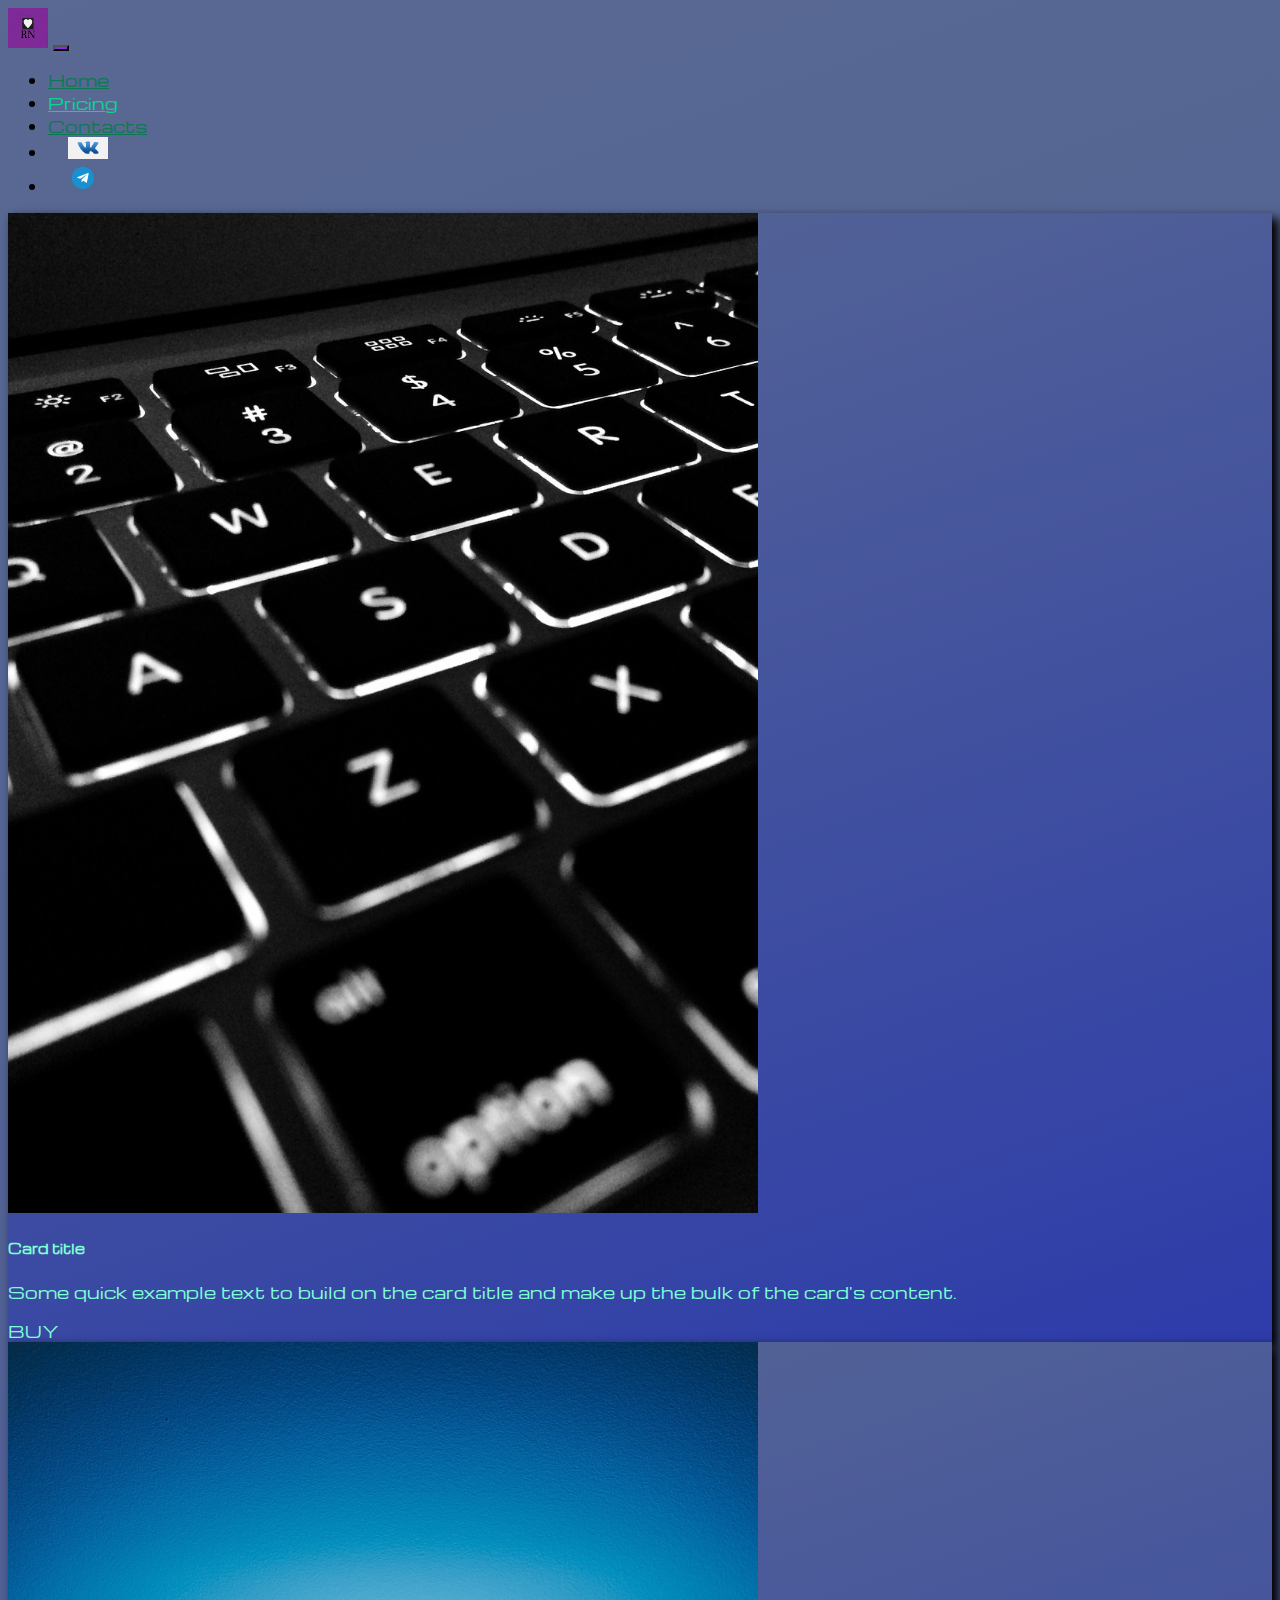
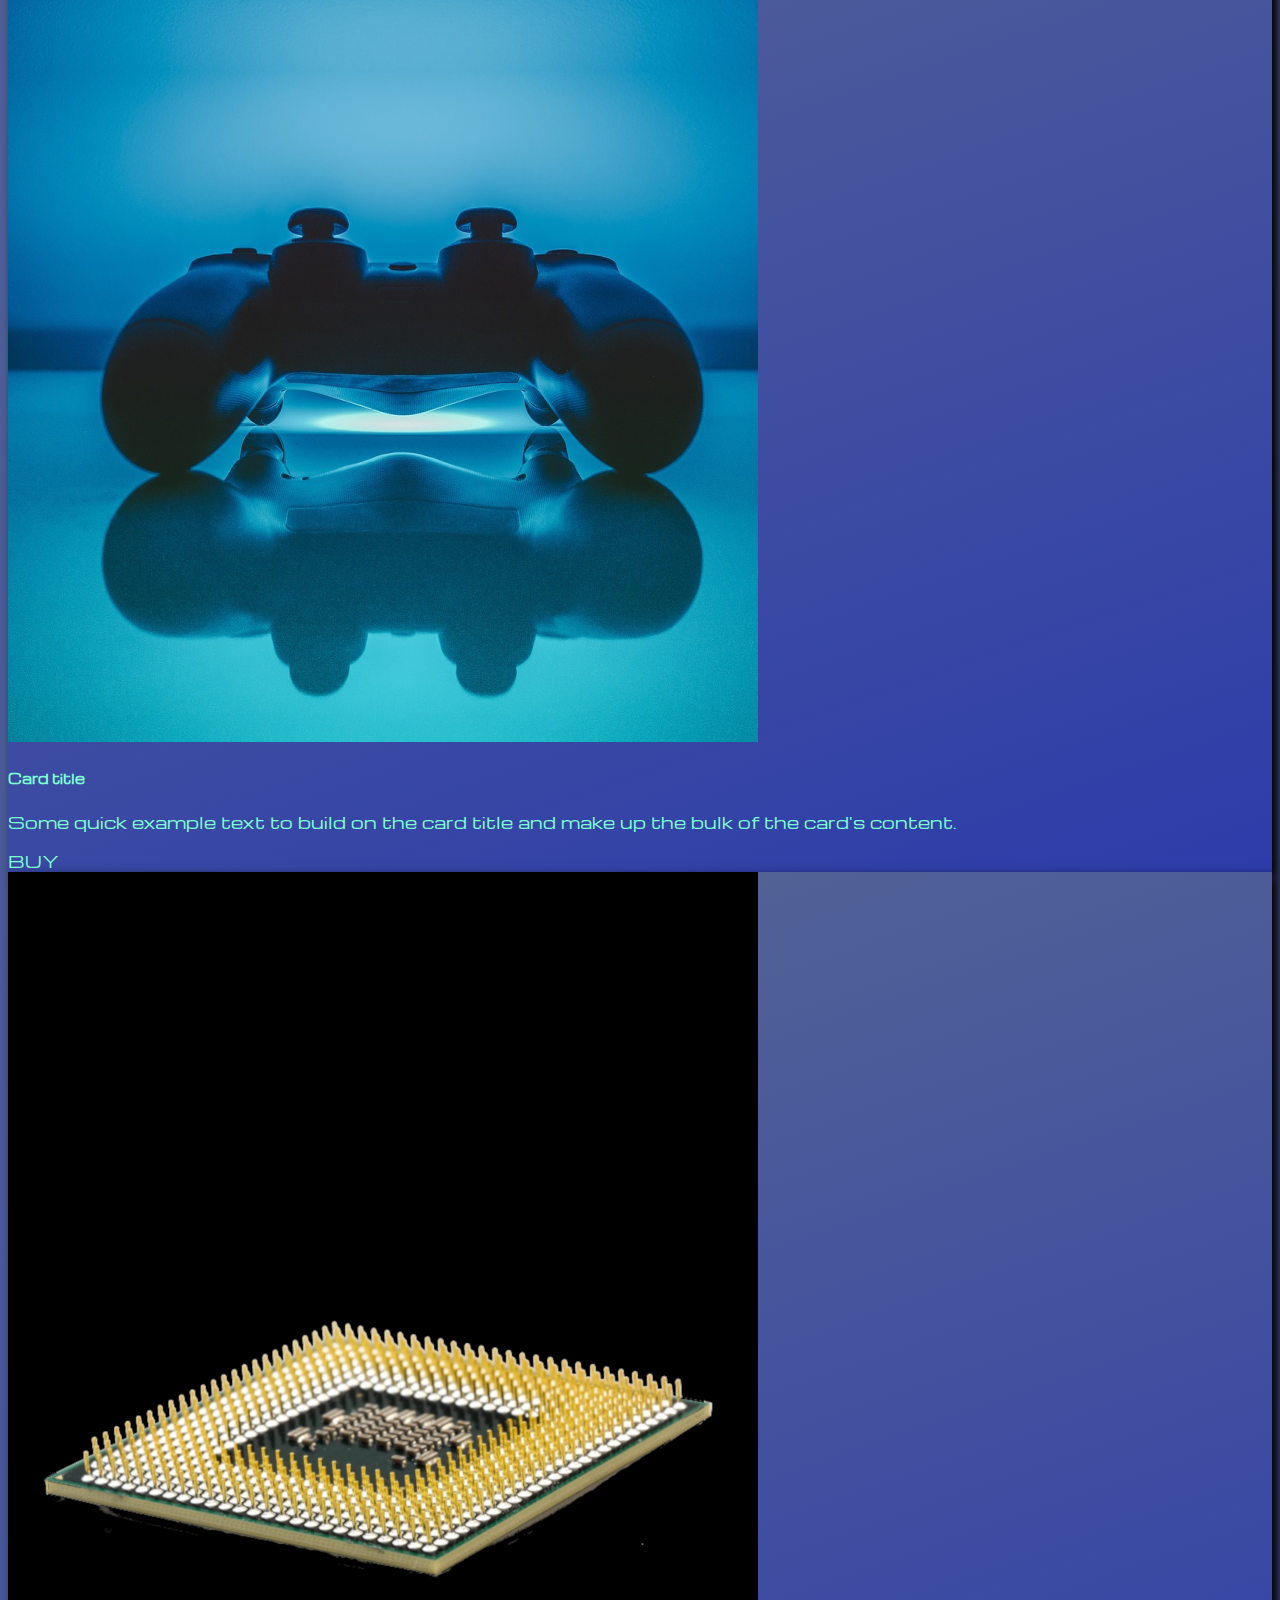
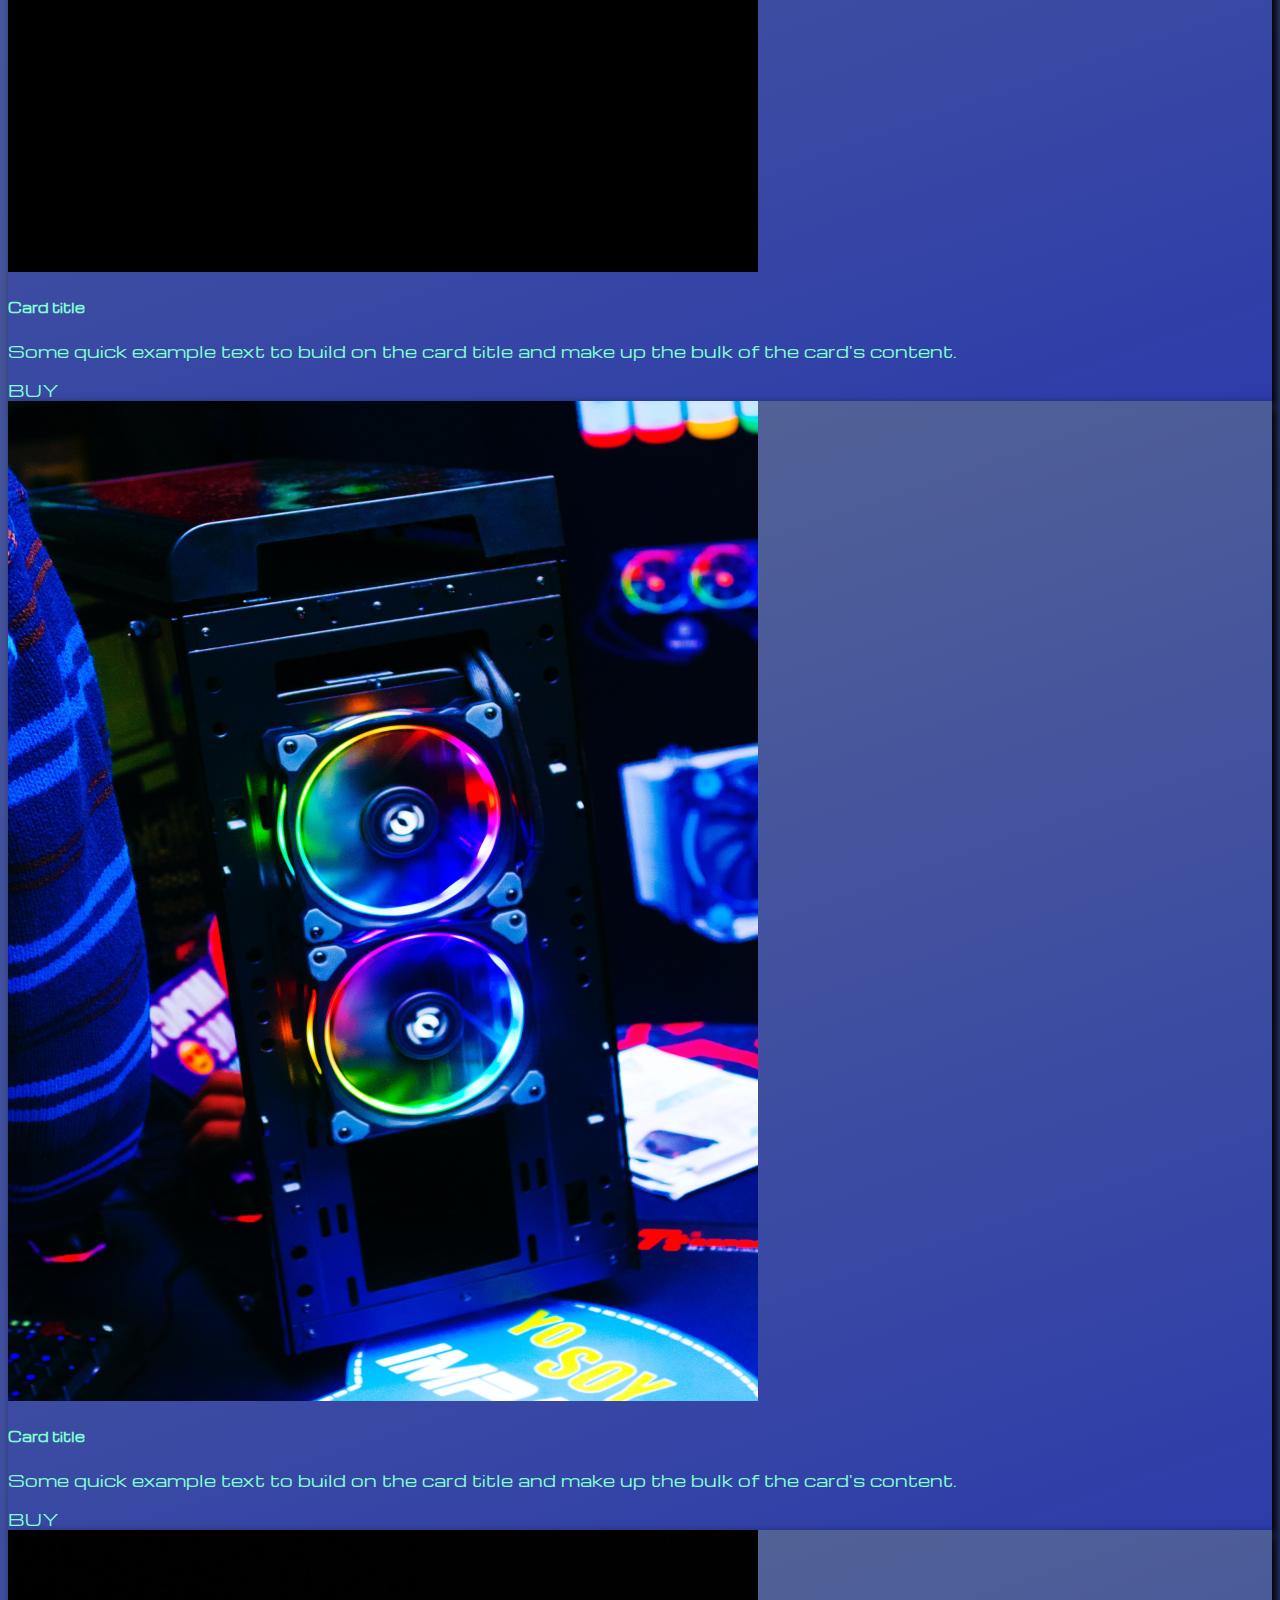
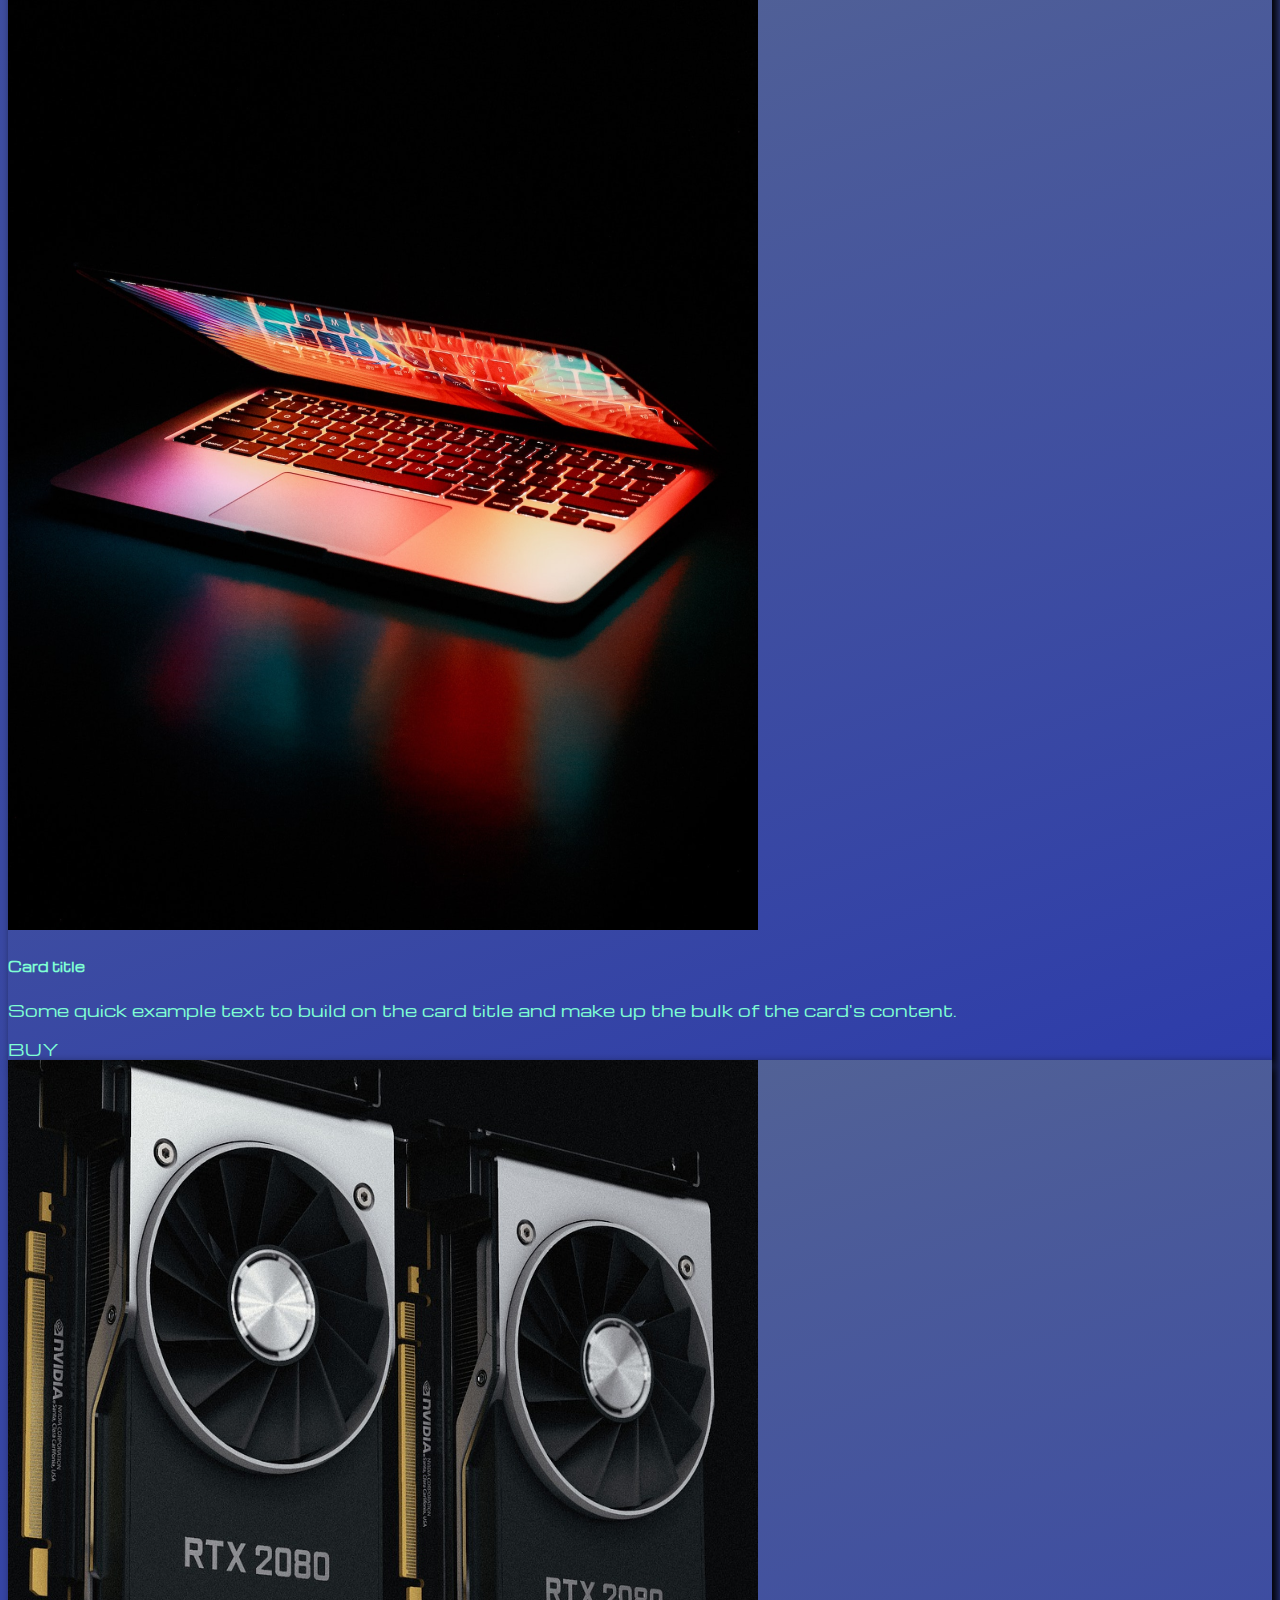
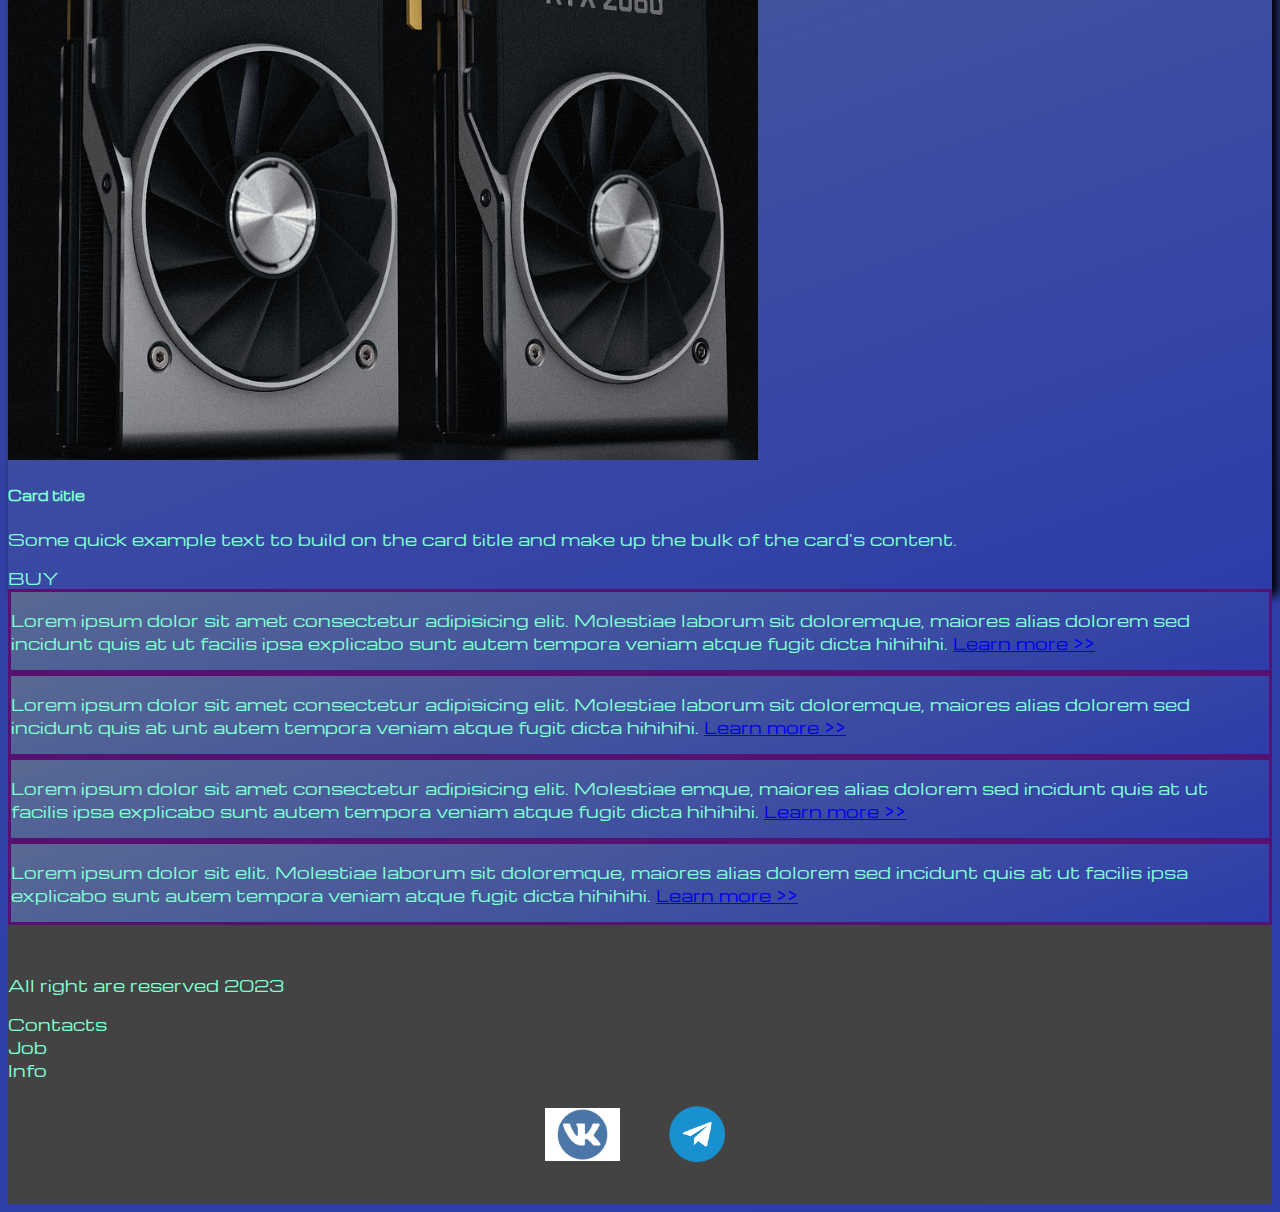
<file: pricing.html>
<!DOCTYPE html>
<html lang="en">
  <head>
    <meta charset="UTF-8" />
    <meta name="viewport" content="width=device-width, initial-scale=1.0" />

    <link
      href="https://cdn.jsdelivr.net/npm/bootstrap@5.3.0/dist/css/bootstrap.min.css"
      rel="stylesheet"
      integrity="sha384-9ndCyUaIbzAi2FUVXJi0CjmCapSmO7SnpJef0486qhLnuZ2cdeRhO02iuK6FUUVM"
      crossorigin="anonymous"
    />
    <link rel="stylesheet" href="Source/cssstyles/mycss.css" />

    <title>RusNas</title>
  </head>

  <body>
    <header>
      <nav class="navbar navbar-expand-lg bg-dark">
        <div class="container-fluid">
          <a class="navbar-brand" href="index.html"
            ><img src="Source/files/logo.PNG" alt=""
          /></a>
          <button
            class="navbar-toggler"
            type="button"
            data-bs-toggle="collapse"
            data-bs-target="#navbarNav"
            aria-controls="navbarNav"
            aria-expanded="false"
            aria-label="Toggle navigation"
          >
            <span class="navbar-toggler-icon"></span>
          </button>
          <div class="collapse navbar-collapse" id="navbarNav">
            <ul class="navbar-nav">
              <li class="nav-item">
                <a class="nav-link" aria-current="page" href="index.html">Home</a>
              </li>
              <li class="nav-item">
                <a class="nav-link active" href="pricing.html">Pricing</a>
              </li>
              <li class="nav-item">
                <a class="nav-link" href="#">Contacts</a>
              </li>
              <li class="nav-item">
                <a class="nav-link" href="pricing.html">
                  <img
                    style="width: 40px; margin-inline: 20px"
                    src="Source/files/vklue-hand-logo.png"
                    alt=""
                  />
                </a>
              </li>
              <li class="nav-item">
                <a class="nav-link" href="pricing.html">
                  <img
                    style="width: 30px; margin-inline: 20px"
                    src="Source/files/telegram-logo-transparent-free-png.webp"
                    alt=""
                  />
                </a>
              </li>
            </ul>
          </div>
        </div>
      </nav>
    </header>
    <section>
      <div class="container-fluid mt-4 mb-5">
        <div class="row px-2">
          <div class="col-lg-1"></div>

          <div class="col-lg-8 col-md-12">
            <div class="row">
              <div class="col-lg-4 col-md-6 mt-4">
                <div class="card">
                  <a href="#">
                    <img
                      src="Source/Images/acc.png"
                      class="card-img-top"
                      alt="..."
                    />
                  </a>
                  <div class="card-body">
                    <h5 class="card-title"><a href="#">Card title</a></h5>
                    <p class="card-text">
                      <a href="#">
                        Some quick example text to build on the card title and
                        make up the bulk of the card's content.
                      </a>
                    </p>
                    <a href="#" class="btn btn-primary">BUY</a>
                  </div>
                </div>
              </div>
              <div class="col-lg-4 col-md-6 mt-4">
                <div class="card">
                  <img
                    src="Source/Images/controller.png"
                    class="card-img-top"
                    alt="..."
                  />
                  <div class="card-body">
                    <h5 class="card-title">Card title</h5>
                    <p class="card-text">
                      Some quick example text to build on the card title and
                      make up the bulk of the card's content.
                    </p>
                    <a href="#" class="btn btn-primary">BUY</a>
                  </div>
                </div>
              </div>
              <div class="col-lg-4 col-md-6 mt-4">
                <div class="card">
                  <img
                    src="Source/Images/cpu.png"
                    class="card-img-top"
                    alt="..."
                  />
                  <div class="card-body">
                    <h5 class="card-title">Card title</h5>
                    <p class="card-text">
                      Some quick example text to build on the card title and
                      make up the bulk of the card's content.
                    </p>
                    <a href="#" class="btn btn-primary">BUY</a>
                  </div>
                </div>
              </div>
              <div class="col-lg-4 col-md-6 mt-4">
                <div class="card">
                  <img
                    src="Source/Images/gaming pc.png"
                    class="card-img-top"
                    alt="..."
                  />
                  <div class="card-body">
                    <h5 class="card-title">Card title</h5>
                    <p class="card-text">
                      Some quick example text to build on the card title and
                      make up the bulk of the card's content.
                    </p>
                    <a href="#" class="btn btn-primary">BUY</a>
                  </div>
                </div>
              </div>
              <div class="col-lg-4 col-md-6 mt-4">
                <div class="card">
                  <img
                    src="Source/Images/laptop.png"
                    class="card-img-top"
                    alt="..."
                  />
                  <div class="card-body">
                    <h5 class="card-title">Card title</h5>
                    <p class="card-text">
                      Some quick example text to build on the card title and
                      make up the bulk of the card's content.
                    </p>
                    <a href="#" class="btn btn-primary">BUY</a>
                  </div>
                </div>
              </div>
              <div class="col-lg-4 col-md-6 mt-4">
                <div class="card">
                  <img
                    src="Source/Images/gpu.png"
                    class="card-img-top"
                    alt="..."
                  />
                  <div class="card-body">
                    <h5 class="card-title">Card title</h5>
                    <p class="card-text">
                      Some quick example text to build on the card title and
                      make up the bulk of the card's content.
                    </p>
                    <a href="#" class="btn btn-primary">BUY</a>
                  </div>
                </div>
              </div>
            </div>
          </div>

          <div class="col-lg-3 col-md-12">
            <div class="row">
              <div class="col-lg-12 side-text my-4">
                <p>
                  Lorem ipsum dolor sit amet consectetur adipisicing elit.
                  Molestiae laborum sit doloremque, maiores alias dolorem sed
                  incidunt quis at ut facilis ipsa explicabo sunt autem tempora
                  veniam atque fugit dicta hihihihi.
                  <a href="#"> Learn more >> </a>
                </p>
              </div>
              <div class="col-lg-12 side-text my-4">
                <p>
                  Lorem ipsum dolor sit amet consectetur adipisicing elit.
                  Molestiae laborum sit doloremque, maiores alias dolorem sed
                  incidunt quis at unt autem tempora veniam atque fugit dicta
                  hihihihi.
                  <a href="#"> Learn more >> </a>
                </p>
              </div>
              <div class="col-lg-12 side-text my-4">
                <p>
                  Lorem ipsum dolor sit amet consectetur adipisicing elit.
                  Molestiae emque, maiores alias dolorem sed incidunt quis at ut
                  facilis ipsa explicabo sunt autem tempora veniam atque fugit
                  dicta hihihihi.
                  <a href="#"> Learn more >> </a>
                </p>
              </div>
              <div class="col-lg-12 side-text my-4">
                <p>
                  Lorem ipsum dolor sit elit. Molestiae laborum sit doloremque,
                  maiores alias dolorem sed incidunt quis at ut facilis ipsa
                  explicabo sunt autem tempora veniam atque fugit dicta
                  hihihihi.
                  <a href="#"> Learn more >> </a>
                </p>
              </div>
            </div>
          </div>
        </div>
      </div>
    </section>
    <footer>
      <div class="container-fluid">
        <div class="row">
          <div class="col-lg-4 col-md-12 footer-text text-center">
            <p>All right are reserved 2023</p>
          </div>
          <div class="col-lg-4 col-md-12 footer-text text-center">
            <p>
              Contacts <br />
              Job <br />
              Info
            </p>
          </div>
          <div class="col-lg-4 col-md-12 media-links">
            <img
              style="width: 75px; margin-inline: 20px"
              src="Source/files/800px_Vk_logo.svg.png"
              alt=""
            />
            <img
              style="width: 75px; margin-inline: 20px"
              src="Source/files/telegram-logo-transparent-free-png.webp"
              alt=""
            />
          </div>
        </div>
      </div>
    </footer>

    <script
      src="https://cdn.jsdelivr.net/npm/bootstrap@5.3.0/dist/js/bootstrap.bundle.min.js"
      integrity="sha384-geWF76RCwLtnZ8qwWowPQNguL3RmwHVBC9FhGdlKrxdiJJigb/j/68SIy3Te4Bkz"
      crossorigin="anonymous"
    ></script>
  </body>
</html>
</file>
<file: Source/cssstyles/mycss.css>
@import url("https://fonts.googleapis.com/css?family=Michroma&display=swap");

body {
  font-family: Michroma, serif;
  background: linear-gradient(161deg, #596992 0%, #2d3caa 100%, #fff 100%);
}
p {
  color: aquamarine;
}
.helper {
  margin-top: 3em;
}

.nav-link {
  color: rgb(14, 119, 84);
}
.buttonforhelp {
  background-color: beige;
}
.navbar-nav .nav-link.active {
  color: rgb(17, 210, 146);
}
.navbar-brand img {
  width: 40px;
}
.navbar-toggler {
  background-color: blueviolet;
}
.card {
  box-shadow: 6px 6px 10px 1px #000;
}
.side-text {
  border-style: solid;
  color: aquamarine;
  border-color: rgb(89, 17, 113);
  background: linear-gradient(161deg, #596992 0%, #2d3caa 100%, #fff 100%);
}
.card {
  color: aquamarine;
  background: linear-gradient(161deg, #596992 0%, #2d3caa 100%, #fff 100%);
}
.card a {
  text-decoration: none;
  color: aquamarine;
}
.text-info {
  color: aquamarine;
  margin: auto auto;
}
.footer-text {
  color: aquamarine;
}
footer {
  background-color: rgb(67, 67, 67);
  padding-top: 2em;
  padding-bottom: 2em;
}
.media-links {
  display: flex;
  justify-content: center;
  align-items: center;
}
.call-anim {
  animation: myAnim 3s ease 0s infinite normal both;
}
@keyframes myAnim {
  0%,
  100% {
    transform: translateX(0%);
    transform-origin: 50% 50%;
  }

  15% {
    transform: translateX(-30px) rotate(-6deg);
  }

  30% {
    transform: translateX(15px) rotate(6deg);
  }

  45% {
    transform: translateX(-15px) rotate(-3.6deg);
  }

  60% {
    transform: translateX(9px) rotate(2.4deg);
  }

  75% {
    transform: translateX(-6px) rotate(-1.2deg);
  }
}
@media (max-width: 755px) {
  .carousel-indicators {
    display: none;
  }
}
</file>
